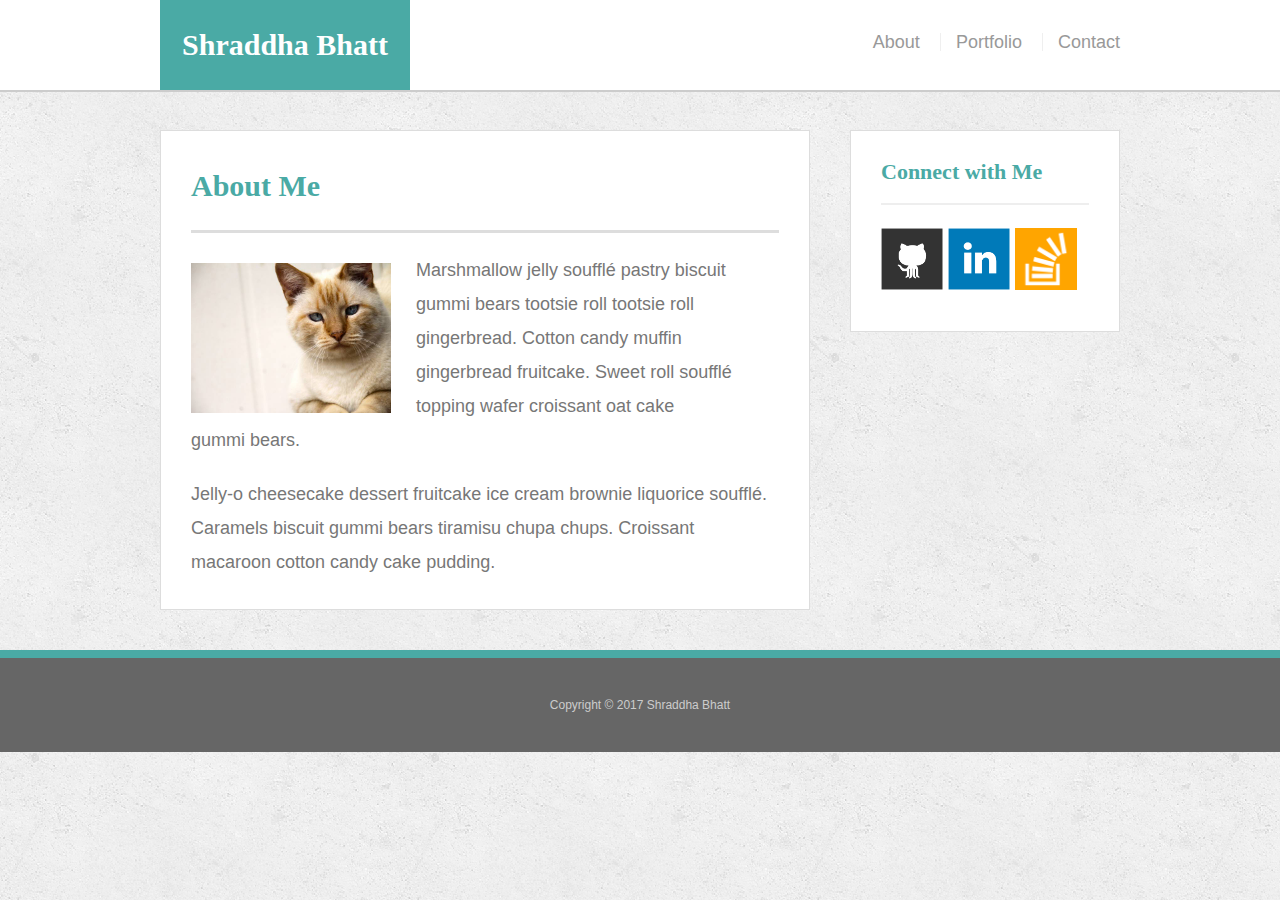
<file: index.html>
<!doctype html>
<html lang="en-us">

<head>
  <meta charset="UTF-8">
  <meta name="viewport" content="width=device-width, initial-scale=1.0">
  <title>About | Shraddha</title>
  <link rel="stylesheet" type="text/css" href="assets/css/reset.css">
  <link rel="stylesheet" type="text/css" href="assets/css/style.css">
</head>

<body>

  <header id="masthead">
    <div class="container">
      <a href="index.html" id="logo">Shraddha Bhatt</a>
      <nav>
        <a href="index.html">About</a>
        <a href="portfolio.html">Portfolio</a>
        <a href="contact.html">Contact</a>
      </nav>
    </div>
  </header>

  <div id="main-container" class="container">
    <section class="main-section">
      <h1>About Me</h1>

      <img src="assets/images/cat.jpg" class="auth-image" alt="Your Name">

      <p>Marshmallow jelly souffl&eacute; pastry biscuit gummi bears tootsie roll tootsie roll gingerbread. Cotton candy muffin gingerbread fruitcake. Sweet roll souffl&eacute; topping wafer croissant oat cake gummi&nbsp;bears.</p>

      <p>Jelly-o cheesecake dessert fruitcake ice cream brownie liquorice souffl&eacute;. Caramels biscuit gummi bears tiramisu chupa chups. Croissant macaroon cotton candy cake pudding.</p>

    </section>

    <section class="sidebar">
      <div id="connect">
        <h2>Connect with Me</h2>
        <div id="sub-connect">
        <a href="#"><img src="assets/images/github-128.png" class="social" alt="GitHub" /></a>
        <a href="#"><img src="assets/images/linkedin-128.png" class="social" alt="LinkedIn" /></a>
        <a href="#"><img src="assets/images/stackoverflow-128.png" class="social" alt="Stack Overflow" /></a>
      </div>
      </div>
    </section>
  </div>

  <footer>
    <div class="container">
      Copyright &copy; 2017 Shraddha Bhatt
    </div>
  </footer>
</body>

</html>
</file>
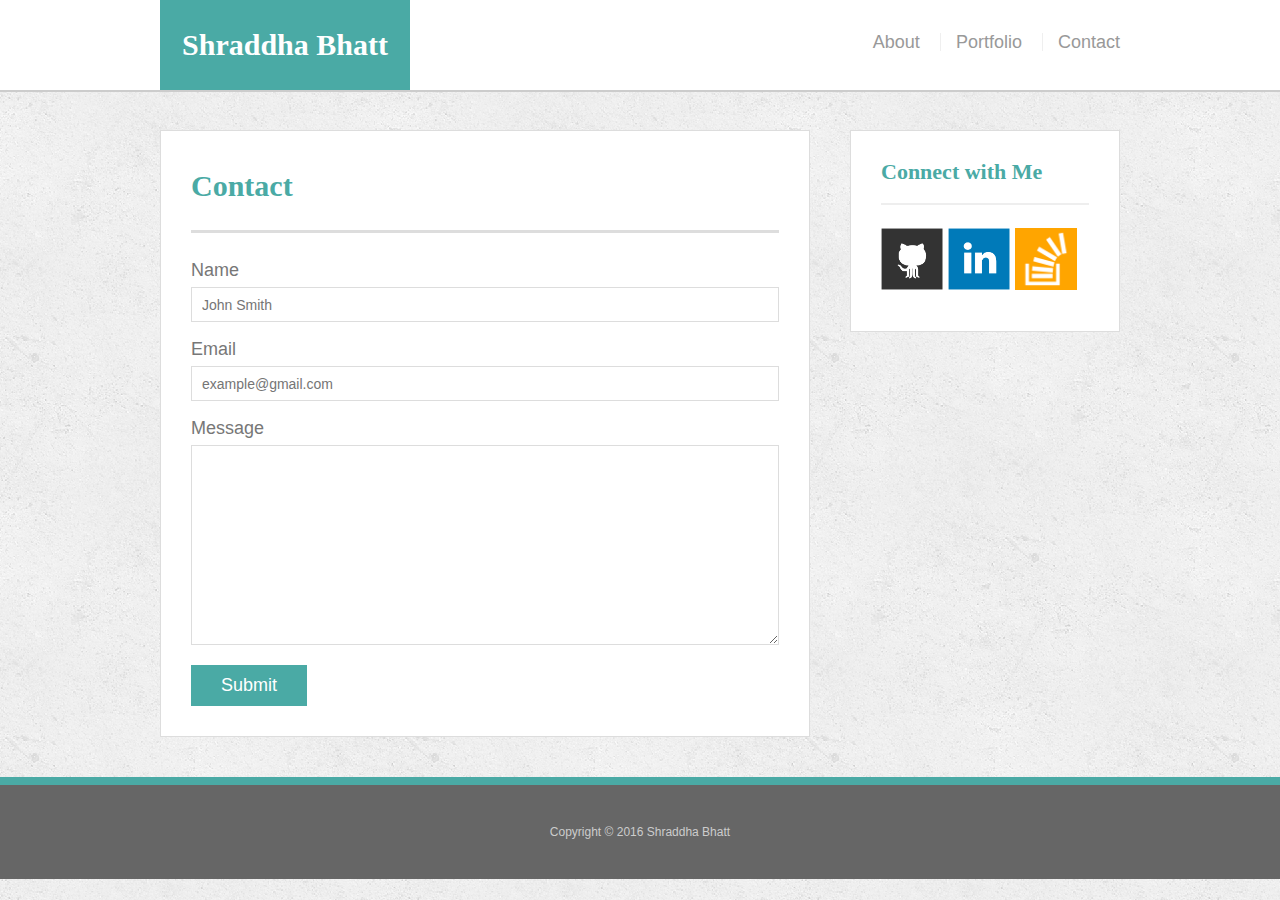
<file: contact.html>
<!doctype html>
<html lang="en-us">

<head>
  <meta charset="UTF-8">
  <title>Contact | Shraddha</title>
  <link rel="stylesheet" type="text/css" href="assets/css/reset.css">
  <link rel="stylesheet" type="text/css" href="assets/css/style.css">
</head>

<body>

  <header id="masthead">
    <div class="container">
      <a href="index.html" id="logo">Shraddha Bhatt</a>
      <nav>
        <a href="index.html">About</a>
        <a href="portfolio.html">Portfolio</a>
        <a href="contact.html">Contact</a>
      </nav>
    </div>
  </header>

  <div id="main-container" class="container">
    <section class="main-section">
      <h1>Contact</h1>

      <form id="contact-form">
        <ul>
          <li>
            <label for="name">Name</label>
            <input type="text" id="name" name="name" placeholder="John Smith" required="required">
          </li>
          <li>
            <label for="email">Email</label>
            <input type="email" id="email" name="email" placeholder="example@gmail.com" required="required">
          </li>
          <li>
            <label for="message">Message</label>
            <textarea id="message" name="message" required="required"></textarea>
          </li>
        </ul>
        <input type="submit">
      </form>

    </section>

    <section class="sidebar">
      <div id="connect">
        <h2>Connect with Me</h2>
        <div id="sub-connect">
        <a href="#"><img src="assets/images/github-128.png" class="social" alt="GitHub" /></a>
        <a href="#"><img src="assets/images/linkedin-128.png" class="social" alt="LinkedIn" /></a>
        <a href="#"><img src="assets/images/stackoverflow-128.png" class="social" alt="Stack Overflow" /></a>
        </div>
      </div>
    </section>
  </div>

  <footer>
    <div class="container">
      Copyright &copy; 2016 Shraddha Bhatt
    </div>
  </footer>
</body>

</html>
</file>
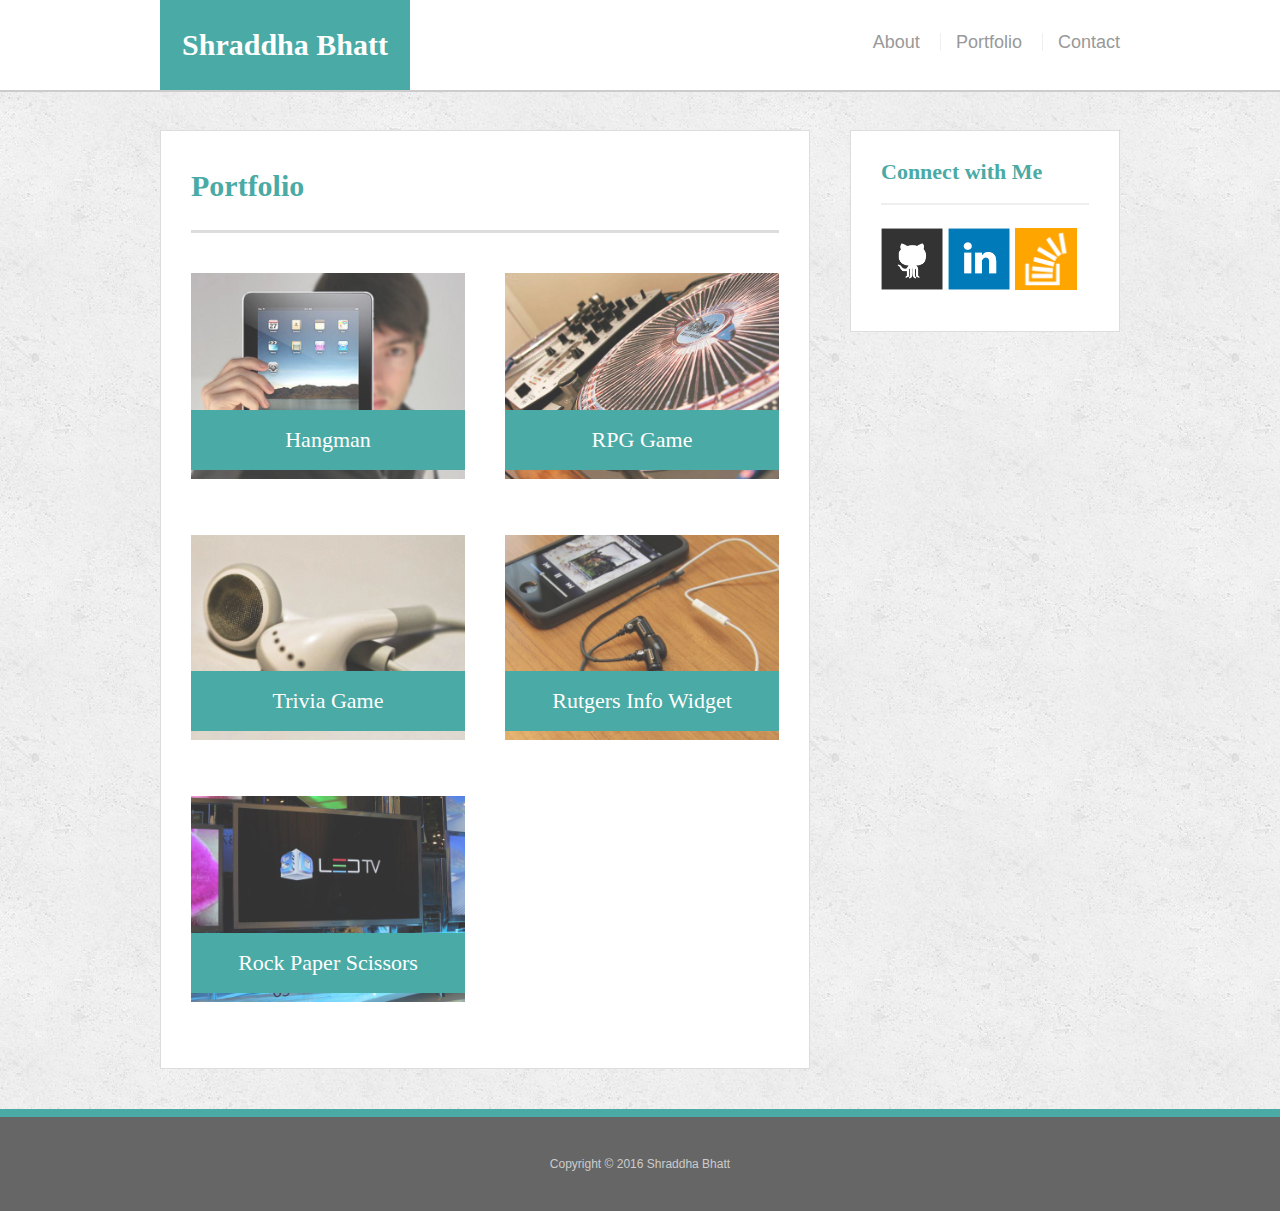
<file: portfolio.html>
<!doctype html>
<html lang="en-us">

<head>
  <meta charset="UTF-8">
  <title>Portfolio | Shraddha</title>
  <link rel="stylesheet" type="text/css" href="assets/css/reset.css">
  <link rel="stylesheet" type="text/css" href="assets/css/style.css">
</head>

<body>

  <header id="masthead">
    <div class="container">
      <a href="index.html" id="logo">Shraddha Bhatt</a>
      <nav>
        <a href="index.html">About</a>
        <a href="portfolio.html">Portfolio</a>
        <a href="contact.html">Contact</a>
      </nav>
    </div>
  </header>

  <div id="main-container" class="container">
    <section class="main-section">
      <h1>Portfolio</h1>

      <div class="work">
        <img src="assets/images/technics-q-c-640-480-1.jpg" alt="hangman">

        <h3>Hangman</h3>
      </div>
      <div class="work">
        <img src="assets/images/technics-q-c-640-480-2.jpg" alt="RPG Game">

        <h3>RPG Game</h3>
      </div>
      <div class="work">
        <img src="assets/images/technics-q-c-640-480-5.jpg" alt="Trivia Game">

        <h3>Trivia Game</h3>
      </div>
      <div class="work">
        <img src="assets/images/technics-q-c-640-480-7.jpg" alt="Rutgers Info Widget">

        <h3>Rutgers Info Widget</h3>
      </div>
      <div class="work">
        <img src="assets/images/technics-q-c-640-480-9.jpg" alt="Rock Paper Scissors">

        <h3>Rock Paper Scissors</h3>
      </div>

    </section>

    <section class="sidebar">
      <div id="connect">
        <h2>Connect with Me</h2>
        <div id="sub-connect">
        <a href="#"><img src="assets/images/github-128.png" class="social" alt="GitHub" /></a>
        <a href="#"><img src="assets/images/linkedin-128.png" class="social" alt="LinkedIn" /></a>
        <a href="#"><img src="assets/images/stackoverflow-128.png" class="social" alt="Stack Overflow" /></a>
        </div>
      </div>
    </section>
  </div>

  <footer>
    <div class="container">
      Copyright &copy; 2016 Shraddha Bhatt
    </div>
  </footer>
</body>

</html>
</file>
<file: assets/css/style.css>
body {
  font-family: Arial, "Helvetica Neue", Helvetica, sans-serif;
  font-size: 18px;
  line-height: 34px;
  color: #777;
  background: url("../images/concrete_seamless.png");
}

* {
  box-sizing: border-box;
}

/* general */

.container {
  width: 100%;
  max-width: 960px;
  margin: 0 auto;
  clear: both;
}

h1,
h2,
h3,
p {
  margin-bottom: 20px;
}

p:last-child {
  margin-bottom: 0;
}

h1,
h2,
h3 {
  font-family: Georgia, Times, "Times New Roman", serif;
  font-weight: 700;
  color: #4aaaa5;
}

h1 {
  padding-bottom: 20px;
  font-size: 30px;
  line-height: 49px;
  border-bottom: 3px solid #ddd;
}

h2,
h3 {
  font-size: 22px;
}

/* header */

#masthead {
  position: fixed;
  z-index: 99;
  width: 100%;
  margin: 0 0 30px;
  overflow: auto;
  color: #fff;
  background: #fff;
  border-bottom: 2px solid #ccc;
}

#logo {
  float: left;
  width: 250px;
  height: 90px;
  font-family: Georgia, Times, "Times New Roman", serif;
  font-size: 30px;
  font-weight: 700;
  line-height: 90px;
  color: #fff;
  text-align: center;
  text-decoration: none;
  background: #4aaaa5;
}

nav {
  float: right;
  margin-top: 25px;
}

nav a {
  display: inline-block;
  padding-left: 15px;
  margin-left: 15px;
  line-height: 18px;
  color: #999;
  text-decoration: none;
  border-left: 1px solid #efefef;
}

nav a:first-child {
  border-left: 0 none;
}

/* footer */

footer {
  padding: 30px 0;
  clear: both;
  font-size: 12px;
  color: #fff;
  color: #ccc;
  text-align: center;
  background: #666;
  border-top: 8px solid #4aaaa5;
}

/* sidebar */

.sidebar {
  float: right;
  width: 100%;
  max-width: 270px;
  padding: 30px;
  margin-bottom: 20px;
  background: #fff;
  border: 1px solid #ddd;
}

h3,
.sidebar h2 {
  padding-bottom: 20px;
  margin-bottom: 15px;
  line-height: 22px;
  border-bottom: 2px solid #eee;
}

.social {
  width: 62px;
  height: 62px;
  margin-top: 8px;
  margin-right: 5px;
}

.social:last-child {
  margin-right: 0;
}

/* main */

#main-container {
  padding-top: 130px;
}

.main-section {
  float: left;
  width: 100%;
  max-width: 650px;
  padding: 30px;
  margin: 0 0 40px;
  background: #fff;
  border: 1px solid #ddd;
}

/* portfolio page */

.work {
  position: relative;
  float: left;
  width: 274px;
  margin: 20px 0 25px;
  overflow: auto;
}

.work:nth-child(even) {
  margin-right: 40px;
}

.work img {
  width: 100%;
  border: 0 none;
  opacity: 0.8;
}

.work h3 {
  position: absolute;
  bottom: 20px;
  width: 100%;
  padding: 15px;
  margin-bottom: 0;
  font-weight: 300;
  line-height: 30px;
  color: #fff;
  text-align: center;
  background: #4aaaa5;
  border-bottom: 0;
}

.auth-image {
  float: left;
  width: 200px;
  height: auto;
  margin-top: 10px;
  margin-right: 25px;
}

/* contact page */

#contact-form ul {
  margin-bottom: 20px;
}

#contact-form li {
  margin-bottom: 10px;
}

label,
input[type=text],
input[type=email],
textarea {
  display: block;
  width: 100%;
}

input[type=text],
input[type=email],
textarea {
  height: 35px;
  padding: 0 10px;
  font-size: 14px;
  border: 1px solid #ddd;
}

textarea {
  height: 200px;
}

input[type=submit] {
  padding: 10px 30px;
  font-size: 18px;
  color: #fff;
  cursor: pointer;
  background: #4aaaa5;
  border: 0 none;
}
/* media query for desktop screen size */ 
@media screen and (max-width: 980px) {
 nav{
    width: 100%;
    height: 2%;
    margin: 0px 0px 0px 200px;
    padding: 5px 10px;
  }
  nav a {
    margin-left: 5px; 
    padding-left: 5px;
  }

  #logo {
    width: 100%;
    margin-left: 0;
  }
  .container {
    max-width: 980px;
  }
 .main-section {
    width: 100%;
    height: auto;
    padding: 20px 20px 10px 20px;
    margin: 50px 10px;
    float: center;
 }
  h1 {
  padding-bottom: 10px;
  margin-bottom: 10px;
  }
  p{
    overflow-wrap: auto;
    word-wrap: break-word;
  }
  .sidebar {
  width: 100%;
  max-width: 230px;
  padding: 10px;
  margin: 50px 20px;
  float: right;
}
#connect{
   align-self: center;
   display: block;
}

h3,
.sidebar h2 {
  padding-bottom: 10px;
  margin-bottom: 10px;
  line-height: 15px;
}
.work {
  float: center;
  width: 600px;
}
 #auth-image {
    width: 100%;
    margin-bottom: 5%;
  }
}
/* media query for tablet screen size */ 
@media screen and (max-width: 768px) {
 nav{
    width: 100%;
    height: 2%;
    margin: 0px 0px 0px 100px;
    padding: 5px 250px;
  }
  nav a {
    margin-left: 5px; 
    padding-left: 5px;
  }

  #logo {
    width: 100%;
    margin-left: 0;
  }
  .container {
    max-width: 768px;
  }
 .main-section {
    width: 100%;
    height: auto;
    padding: 20px 20px 10px 20px;
    margin: 10px 50px;
    float: center;
 }
  h1 {
  padding-bottom: 10px;
  margin-bottom: 10px;
  }
  p{
    overflow-wrap: auto;
    word-wrap: break-word;
  }
  .sidebar {
  width: 100%;
  max-width: 270px;
  padding: 10px;
  margin: 0px 200px 10px;
  float: right;
}
#connect{
   align-self: center;
   display: block;
   padding-left: 10px;
}
#sub-connect{
   padding-left: 15px;
}
h3,
.sidebar h2 {
  padding: 10px;
  margin-bottom: 10px;
  line-height: 15px;
}
.work {
  float: center;
  width: 600px;
}
 #auth-image {
    width: 100%;
    margin-bottom: 5%;
  }
}

/*Media query for phone landscape size view*/
@media screen and (max-width: 640px) 
{
 nav{
    width: 100%;
    height: 2%;
    margin: 0px 0px 0px 80px;
    padding: 10px 190px;
  }
  nav a {
    margin-left: 5px; 
    padding-left: 5px;
    float: left;
  }

 #logo {
    width: 100%;
    margin-left: 0;
  }
  .container {
    max-width: 640px;
  }
  #main-container{
    padding-top: 100px;
  }
 .main-section {
    width: 600px;
    height: auto;
    padding: 20px 10px 10px 10px;
    margin: 10px 5px;
    float: center;
 }
  h1 {
  padding-bottom: 10px;
  margin-bottom: 10px;
  }
  p{
    overflow-wrap: auto;
    word-wrap: break-word;
  }
  .sidebar {
  width: 100%;
  max-width: 270px;
  padding: 10px;
  margin: 0px 40px 10px 180px;
  float: left;
}
#connect{
   align-self: center;
}
#sub-connect{
   padding-left: 15px;
}

h3,
.sidebar h2 {
  padding-bottom: 10px;
  margin-bottom: 10px;
  line-height: 15px;
}
.work {
  float: center;
  width: 580px;
}
#auth-image {
  width: 100%;
  margin-bottom: 5%;
}
}
</file>
